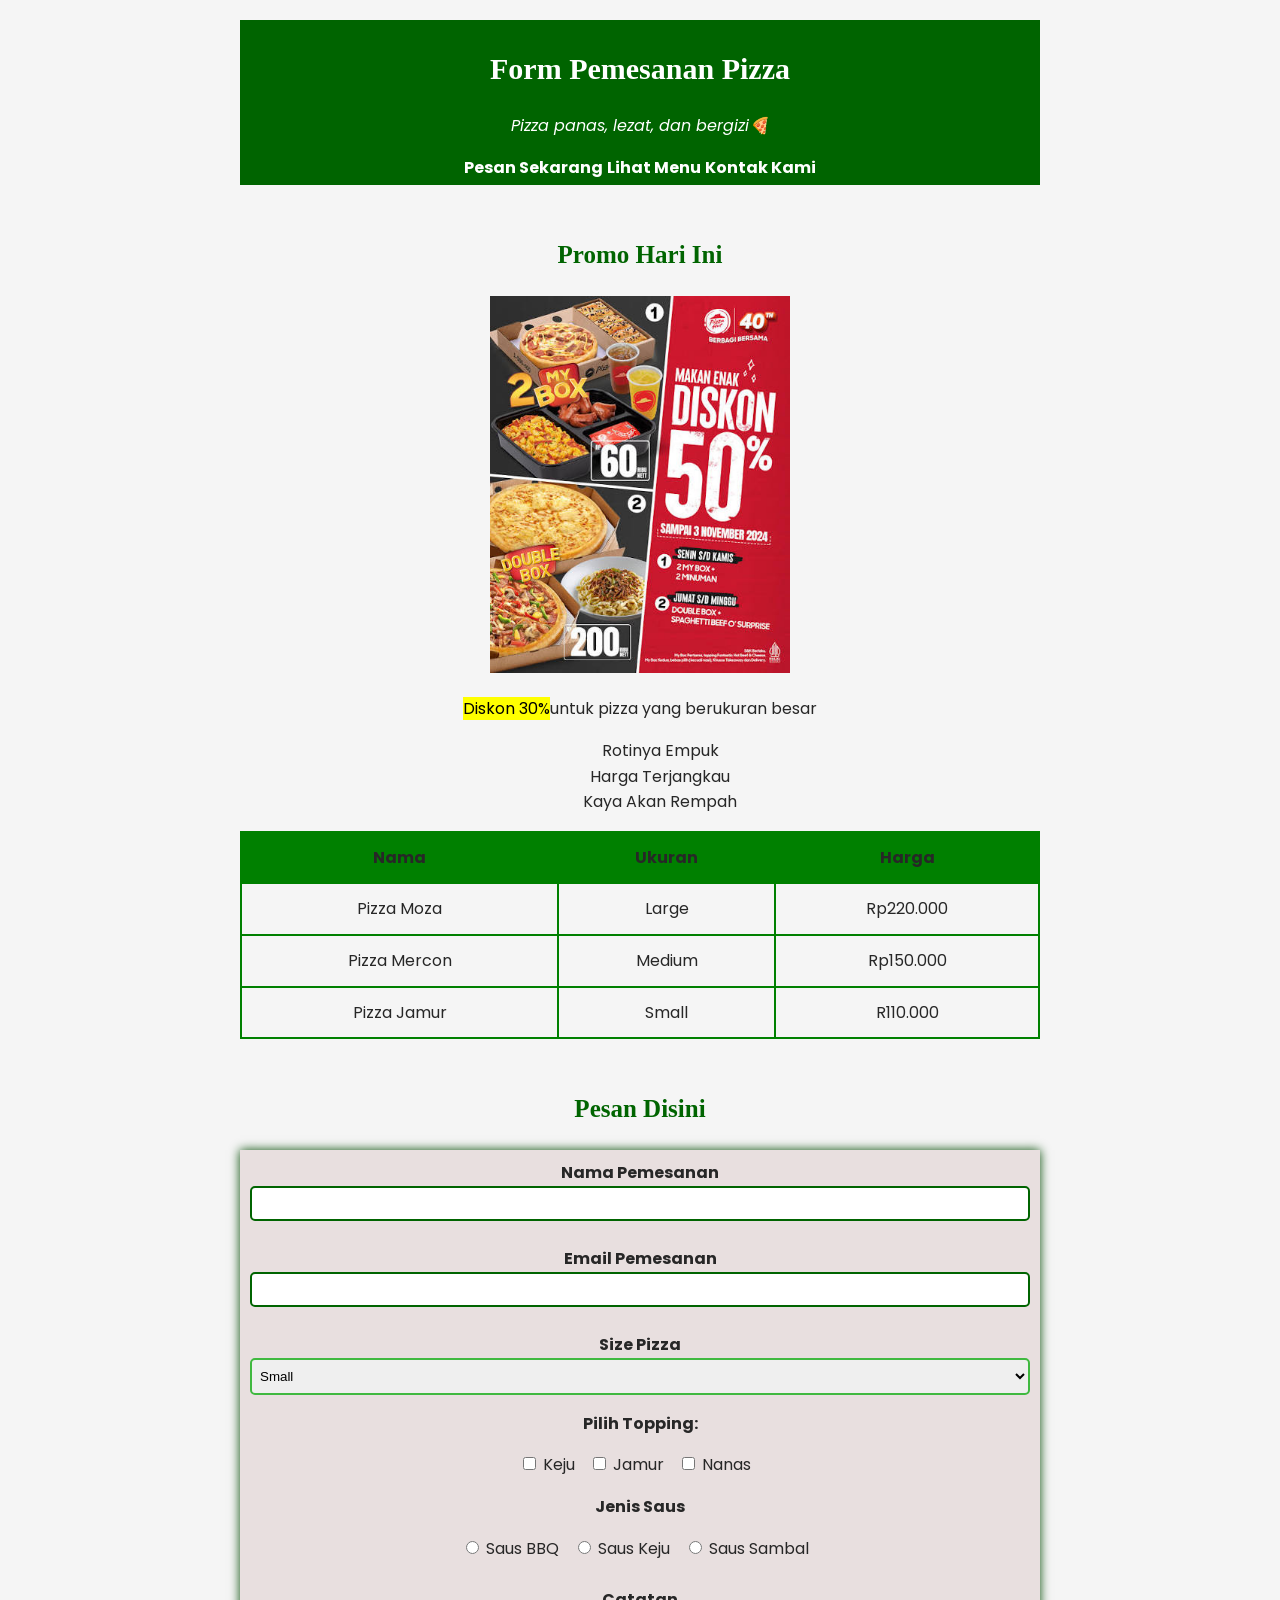
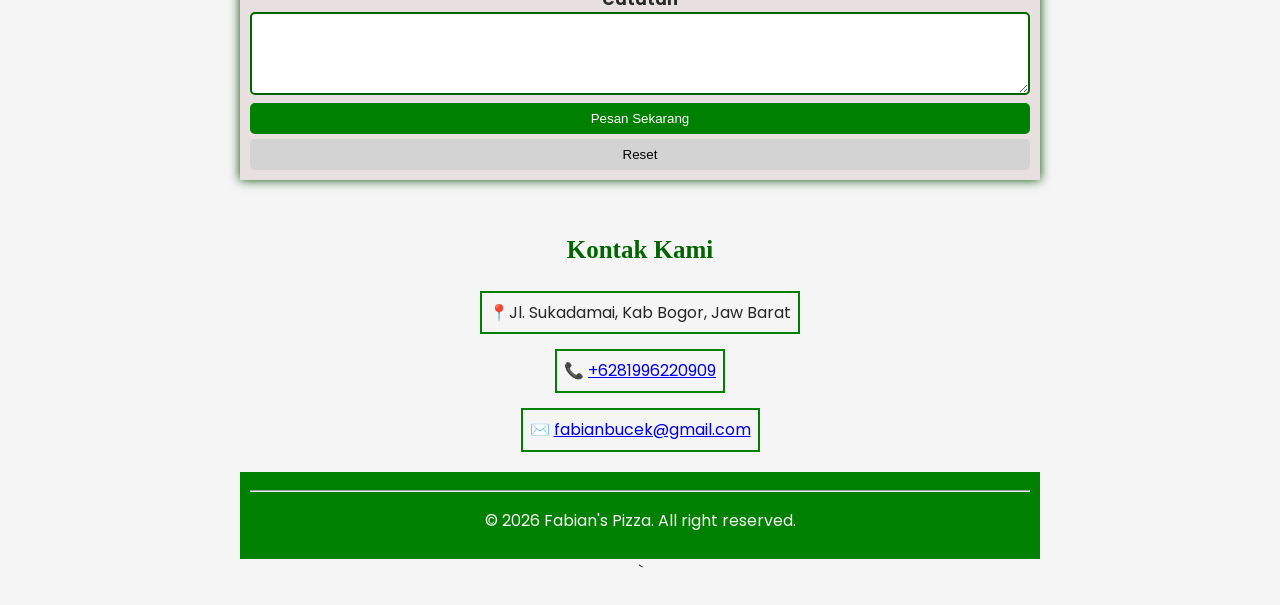
<file: index.html>
<!DOCTYPE html>
<html lang="en">
<head>
    <meta charset="UTF-8">
    <meta name="viewport" content="width=device-width, initial-scale=1.0">
    <title>Form Pemesanan Pizza</title>
    <link rel="shortcut icon" href="pizza.png" type="image/x-icon">
    <link rel="stylesheet" href="style.css">
</head>
<body>
    <div class="container">
        <!-- Header -->
         <header>
            <h1 class="judul">Form Pemesanan Pizza</h1>
            <p>Pizza panas, lezat, dan bergizi🍕</p>
    
            <nav>
                <a href="#order">Pesan Sekarang</a>
                <a href="#menu">Lihat Menu</a>
                <a href="#kontak">Kontak Kami</a>
            </nav>
         </header>
    
        <!-- Section Promo -->
         <section>
            <h2 class="judul">Promo Hari Ini</h2>
            <img src="promo.jpg" alt="Promo Pizza" width="300"> 
            <p><mark>Diskon 30%</mark>untuk pizza yang berukuran besar</p>
            <ul>
                <li>Rotinya Empuk</li>
                <li>Harga Terjangkau</li>
                <li>Kaya Akan Rempah</li>
            </ul>
         </section>
    
         <!-- Section Menu -->
          <section id="menu">
            <table border=""1>
                <tr>
                    <th>Nama</th>
                    <th>Ukuran</th>
                    <th>Harga</th>
                </tr>
                <tr>
                    <td>Pizza Moza</td>
                    <td>Large</td>
                    <td>Rp220.000</td>
                </tr>
                <tr>
                    <td>Pizza Mercon</td>
                    <td>Medium</td>
                    <td>Rp150.000</td>
                </tr>
                <tr>
                    <td>Pizza Jamur</td>
                    <td>Small</td>
                    <td>R110.000</td>
                </tr>
            </table>
          </section>
    
          <!-- Section Form Order -->
           <section id="order">
            <h2 class="judul">Pesan Disini</h2>
            <form action="https://formspree.io/f/xppapryv" method="post">
                <label class="label-form" for="pemesan">Nama Pemesanan</label><br>
                <input id="pemesan" type="text" name="pemesan"><br><br>
    
                <label class="label-form" for="email">Email Pemesanan</label><br>
                <input id="email" type="email" name="email"><br><br>
    
                <label class="label-form" for="ukuran">Size Pizza</label><br>
                <select name="ukuran" id="ukuran">
                    <option value="Small">Small</option>
                    <option value="Medium">Medium</option>
                    <option value="Large">Large</option>
                </select>
    
                <p class="label-form" >Pilih Topping:</p>
                <input type="checkbox" name="toping" value="Keju" id="keju"> <label style="margin-right: 10px;" for="keju">Keju</label>
                <input type="checkbox" name="toping" value="Jamur" id="jamur"> <label style="margin-right: 10px;" for="jamur">Jamur</label>
                <input type="checkbox" name="toping" value="Nanas" id="nanas"> <label style="margin-right: 10px;" for="nanas">Nanas</label>
    
                <p class="label-form" >Jenis Saus</p>
                <input type="radio" name="saus" value="Saus BBQ" id="Saus BBQ"> <label style="margin-right: 10px;" for="Saus BBQ">Saus BBQ</label>
                <input type="radio" name="saus" value="Saus Keju" id="Saus Keju"> <label style="margin-right: 10px;" for="Saus Keju">Saus Keju</label>
                <input type="radio" name="saus" value="Saus Sambal" id="Saus Sambal"> <label style="margin-right: 10px;" for="Saus Sambal">Saus Sambal</label>
    
                <br><br><label class="label-form" for="catatan">Catatan</label>
                <br><textarea name="" id="catatan" rows="5"></textarea>
    
                <br><button type="submit">Pesan Sekarang</button>
                <br><button type="reset">Reset</button>
    
            </form>
           </section>
    
           <!-- Section Contact Us -->
            <section id="kontak">
                <h2 class="judul">Kontak Kami</h2>
                <p>📍Jl. Sukadamai, Kab Bogor, Jaw Barat</p>
                <p>📞 <a target="_blank" href="https://wa.me/6281996220909?text=Halo%20Saya%20Mau%20Pesan%20Pizza">+6281996220909</a></p>
                <p>✉️ <a href="mailto:fabianbucek@gmail.com">fabianbucek@gmail.com</a></p>
            </section>
    
            <footer>
                <hr>
                <p>&copy; 2026 Fabian's Pizza. All right reserved.</p>
            </footer>
    </div>
    
</body>
</html>`
</file>
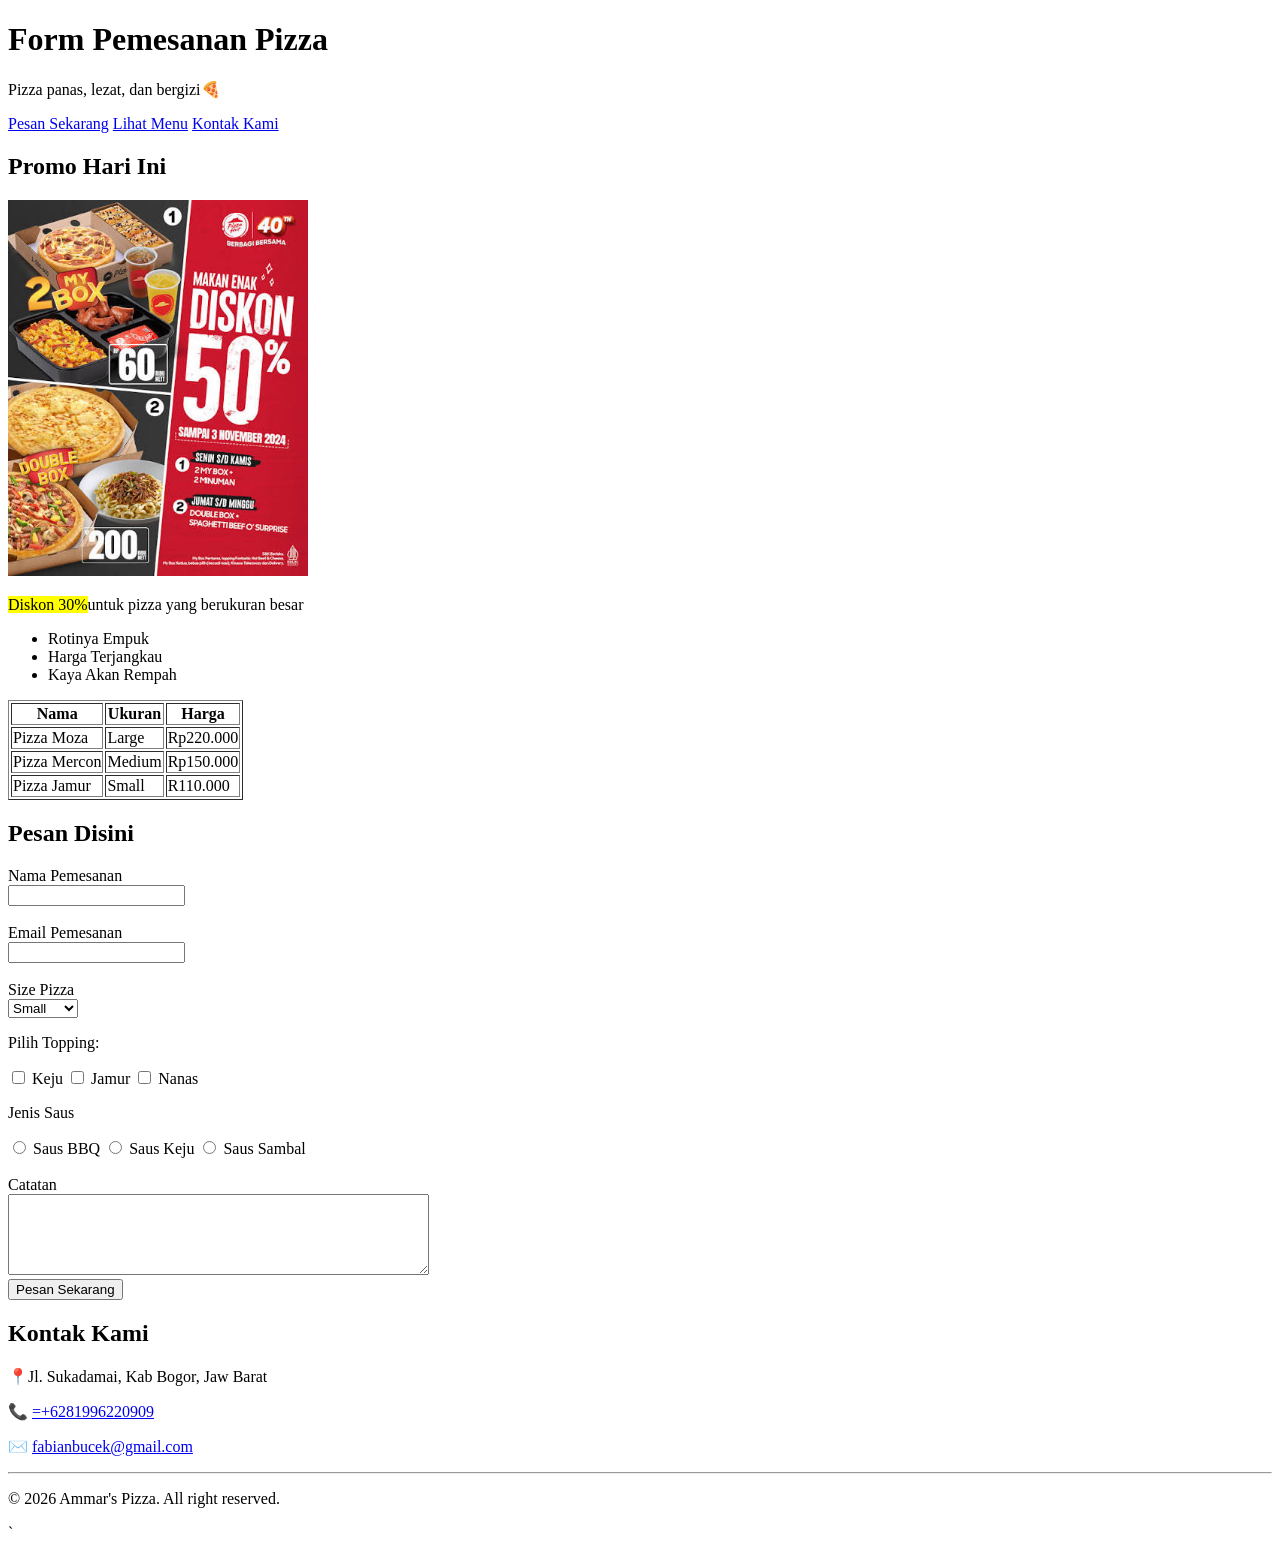
<file: belajar.html>
<!DOCTYPE html>
<html lang="en">
<head>
    <meta charset="UTF-8">
    <meta name="viewport" content="width=device-width, initial-scale=1.0">
    <title>Form Pemesanan Pizza</title>
    <link rel="shortcut icon" href="pizza.png" type="image/x-icon">
</head>
<body>
    <!-- Header -->
     <header>
        <h1>Form Pemesanan Pizza</h1>
        <p>Pizza panas, lezat, dan bergizi🍕</p>

        <nav>
            <a href="#order">Pesan Sekarang</a>
            <a href="#menu">Lihat Menu</a>
            <a href="#kontak">Kontak Kami</a>
        </nav>
     </header>

    <!-- Section Promo -->
     <promo>
        <h2>Promo Hari Ini</h2>
        <img src="promo.jpg" alt="Promo Pizza" width="300"> 
        <p><mark>Diskon 30%</mark>untuk pizza yang berukuran besar</p>
        <ul>
            <li>Rotinya Empuk</li>
            <li>Harga Terjangkau</li>
            <li>Kaya Akan Rempah</li>
        </ul>
     </promo>

     <!-- Section Menu -->
      <section id="menu">
        <table border=""1>
            <tr>
                <th>Nama</th>
                <th>Ukuran</th>
                <th>Harga</th>
            </tr>
            <tr>
                <td>Pizza Moza</td>
                <td>Large</td>
                <td>Rp220.000</td>
            </tr>
            <tr>
                <td>Pizza Mercon</td>
                <td>Medium</td>
                <td>Rp150.000</td>
            </tr>
            <tr>
                <td>Pizza Jamur</td>
                <td>Small</td>
                <td>R110.000</td>
            </tr>
        </table>
      </section>

      <!-- Section Form Order -->
       <section id="order">
        <h2>Pesan Disini</h2>
        <form action="https://formspree.io/f/xppapryv" method="post">
            <label for="pemesan">Nama Pemesanan</label><br>
            <input id="pemesan" type="text" name="pemesan"><br><br>

            <label for="email">Email Pemesanan</label><br>
            <input id="email" type="email" name="email"><br><br>

            <label for="">Size Pizza</label><br>
            <select name="ukuran" id="ukuran">
                <option value="Small">Small</option>
                <option value="Medium">Medium</option>
                <option value="Large">Large</option>
            </select>

            <p>Pilih Topping:</p>
            <input type="checkbox" name="toping" value="Keju" id="keju"> <label for="keju">Keju</label>
            <input type="checkbox" name="toping" value="Jamur" id="jamur"> <label for="jamur">Jamur</label>
            <input type="checkbox" name="toping" value="Nanas" id="nanas"> <label for="nanas">Nanas</label>

            <p>Jenis Saus</p>
            <input type="radio" name="saus" value="Saus BBQ" id="Saus BBQ"> <label for="Saus BBQ">Saus BBQ</label>
            <input type="radio" name="saus" value="Saus Keju" id="Saus Keju"> <label for="Saus Keju">Saus Keju</label>
            <input type="radio" name="saus" value="Saus Sambal" id="Saus Sambal"> <label for="Saus Sambal">Saus Sambal</label>

            <br><br><label for="catatan">Catatan</label>
            <br><textarea name="" id="catatan" cols="50" rows="5"></textarea>

            <br><button type="submit">Pesan Sekarang</button>

        </form>
       </section>

       <!-- Section Contact Us -->
        <section id="kontak">
            <h2>Kontak Kami</h2>
            <p>📍Jl. Sukadamai, Kab Bogor, Jaw Barat</p>
            <p>📞 <a target="_blank" href="https://wa.me/6281996220909?text=Halo%20Saya%20Mau%20Pesan%20Pizza">=+6281996220909</a></p>
            <p>✉️ <a href="mailto:fabianbucek@gmail.com">fabianbucek@gmail.com</a></p>
        </section>

        <footer>
            <hr>
            <p>&copy; 2026 Ammar's Pizza. All right reserved.</p>
        </footer>
</body>
</html>`
</file>
<file: style.css>
/* My Font */
@import url('https://fonts.googleapis.com/css2?family=Permanent+Marker&family=Poppins:ital,wght@0,100;0,200;0,300;0,400;0,500;0,600;0,700;0,800;0,900;1,100;1,200;1,300;1,400;1,500;1,600;1,700;1,800;1,900&display=swap');

/* Global Stle */
body {
    background-color: whitesmoke;
    margin: 0;
    padding: 0;
    line-height: 1.6;
    font-family: "Poppins", sans-serif;
    color: rgb(39, 39, 39);
    text-align: center;
    padding: 20px;
}

.judul {
    font-family: "Permanent Marker", cursive;
}

.container {
    max-width: 800px;
    margin: 0 auto;
}
/* Header Style */
header {
    background-color: darkgreen;
    color: white;
    padding: 5px;
}
header h1 {
    font-size: 30px;
}

header p {
    font-style: italic;
}

nav a {
    color: white;
    text-decoration: none;
    font-weight: bold;
}


/* Promo Style */
section h2 {
    color: darkgreen;
    font-size: 25px;
    margin-top: 50px;
}

li {
    list-style: none;
}

/* Menu Style */
table {
    width: 100%;
    border-collapse: collapse;
}

table, th, td {
    border: 2px solid green;
    padding: 12px;
}

th {
    background-color: green;
}

/* Order Style */
form {
    background-color: #e8dfdf;
    box-shadow: 0 0 10px rgb(3, 74, 3);
    padding: 10px;
}

input[type="text"],
input[type="email"],
select{
    width: 100%;
    padding: 8px 4px;
    box-sizing: border-box;
    border-radius: 5px;
    border: 2px solid darkgreen;
}

input[type="text"]:focus,
input[type="email"]:focus,
select{
    border: 2px solid rgb(64, 185, 64);
    outline: none;
}

.label-form {
    font-weight: bold;
}

textarea {
    width: 100%;
    box-sizing: border-box;
    border-radius: 5px;
    border: 2px solid darkgreen;
}

button[type="submit"] {
    background-color: green;
    width: 100%;
    padding: 8px 4px;
    color: white;
    border-radius: 5px;
    border: rgb(3, 59, 3);
}

button[type="submit"]:hover {
    cursor: pointer;
    background-color: lightgreen;
    color: darkgreen;
}

[type="reset"] {
    background-color: lightgray;
    width: 100%;
    padding: 8px 4px;
    color: black;
    border-radius: 5px;
    border: 10px darkgreen;
    margin-top: 5px;
}

button[type="reset"]:hover {
    cursor: pointer;
    background-color: lightcoral;
}

/* Kontak Style */
#kontak p {
    border: 2px solid green;
    padding: 7px;
    width: max-content;
    margin: 15px auto;
}

/* Footer Style */
footer {
    background-color: green;
    padding: 10px;
    color: whitesmoke;
    margin-top: 20px;
}
</file>
